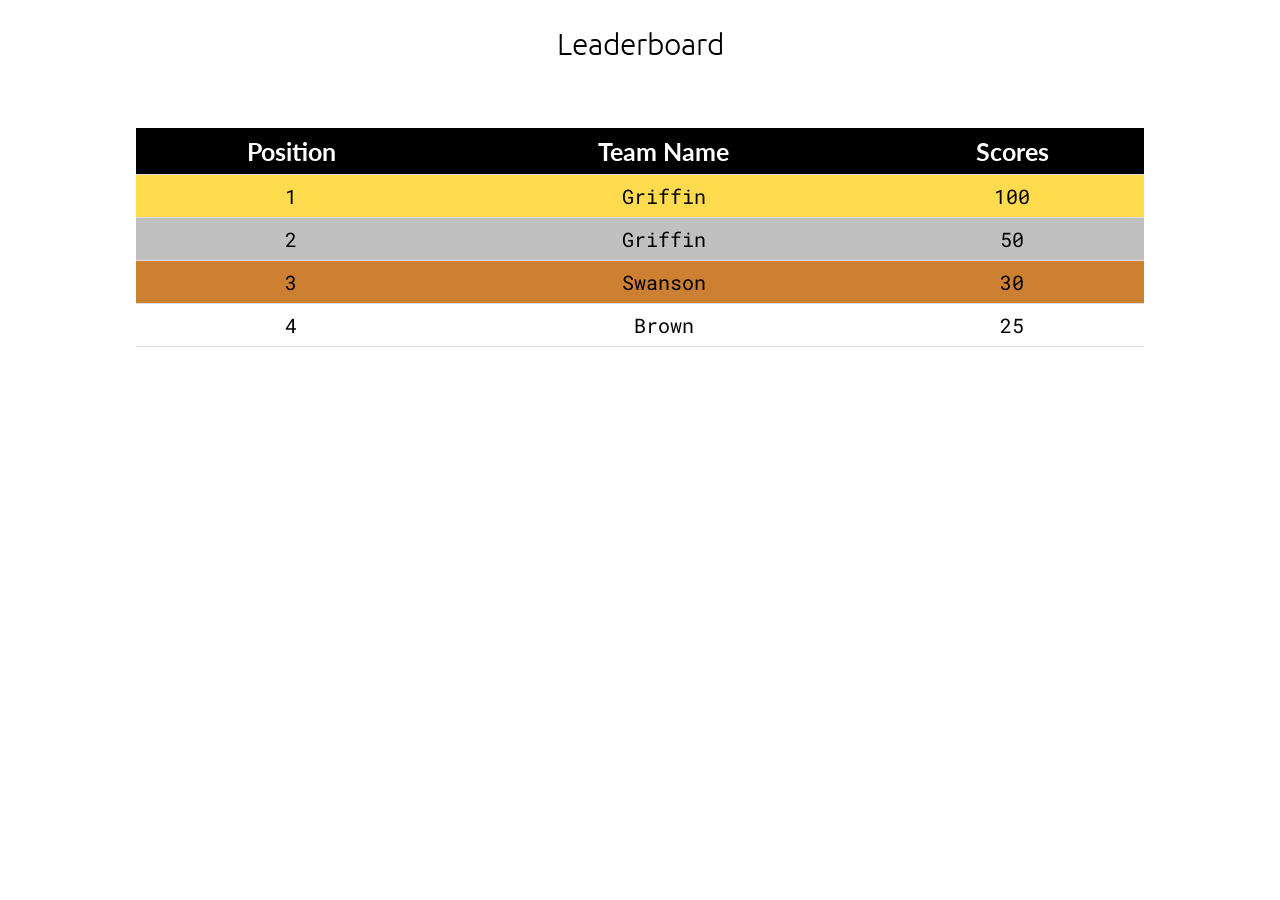
<file: leader.html>
<!DOCTYPE html>
<html>
<head>
    <link href="https://fonts.googleapis.com/css?family=Lato|Ubuntu|Roboto+Mono" rel="stylesheet">
<style>
table {
  border-collapse:collapse;
    padding:50%;
  width: 100%;
    text-align: center;
}

th, td {
  text-align: center;
  padding: 8px;
    border-bottom: 1px solid #ddd;
}

tr:nth-child(even){background-color: #f2f2f2}

th {
  background-color: black;
  color: white;
}
</style>
</head>
<body>

<h2 style="text-align: center;font-size: 30px;font-weight: 100;font-family: 'Ubuntu',sans-serif;">Leaderboard</h2>
<div style="padding: 40px 10vw">
<table>
  <tr>
    <th style="font-family: 'Lato', sans-serif;font-size: 25px;">Position</th>
    <th style="font-family: 'Lato', sans-serif;font-size: 25px;">Team Name</th>
    <th style="font-family: 'Lato', sans-serif;font-size: 25px;">Scores</th>
  </tr>
  <tr style="background-color: #ffdb4d;">
    <td style="font-family: 'Roboto Mono', sans-serif;font-size: 20px;">1</td>
    <td style="font-family: 'Roboto Mono', sans-serif;font-size: 20px;">Griffin</td>
    <td style="font-family: 'Roboto Mono', sans-serif;font-size: 20px;">100</td>
  </tr>
  <tr style="background-color: silver;">
    <td style="font-family: 'Roboto Mono', sans-serif;font-size: 20px;">2</td>
    <td style="font-family: 'Roboto Mono', sans-serif;font-size: 20px;">Griffin</td>
    <td style="font-family: 'Roboto Mono', sans-serif;font-size: 20px;">50</td>
  </tr>
  <tr style="background-color: #cd7f32;">
    <td style="font-family: 'Roboto Mono', sans-serif;font-size: 20px;">3</td>
    <td style="font-family: 'Roboto Mono', sans-serif;font-size: 20px;">Swanson</td>
    <td style="font-family: 'Roboto Mono', sans-serif;font-size: 20px;">30</td>
  </tr>
  <tr>
    <td style="font-family: 'Roboto Mono', sans-serif;font-size: 20px;">4</td>
    <td style="font-family: 'Roboto Mono', sans-serif;font-size: 20px;">Brown</td>
    <td style="font-family: 'Roboto Mono', sans-serif;font-size: 20px;">25</td>
</tr>
</table>
</div>
</body>
</html>
</file>
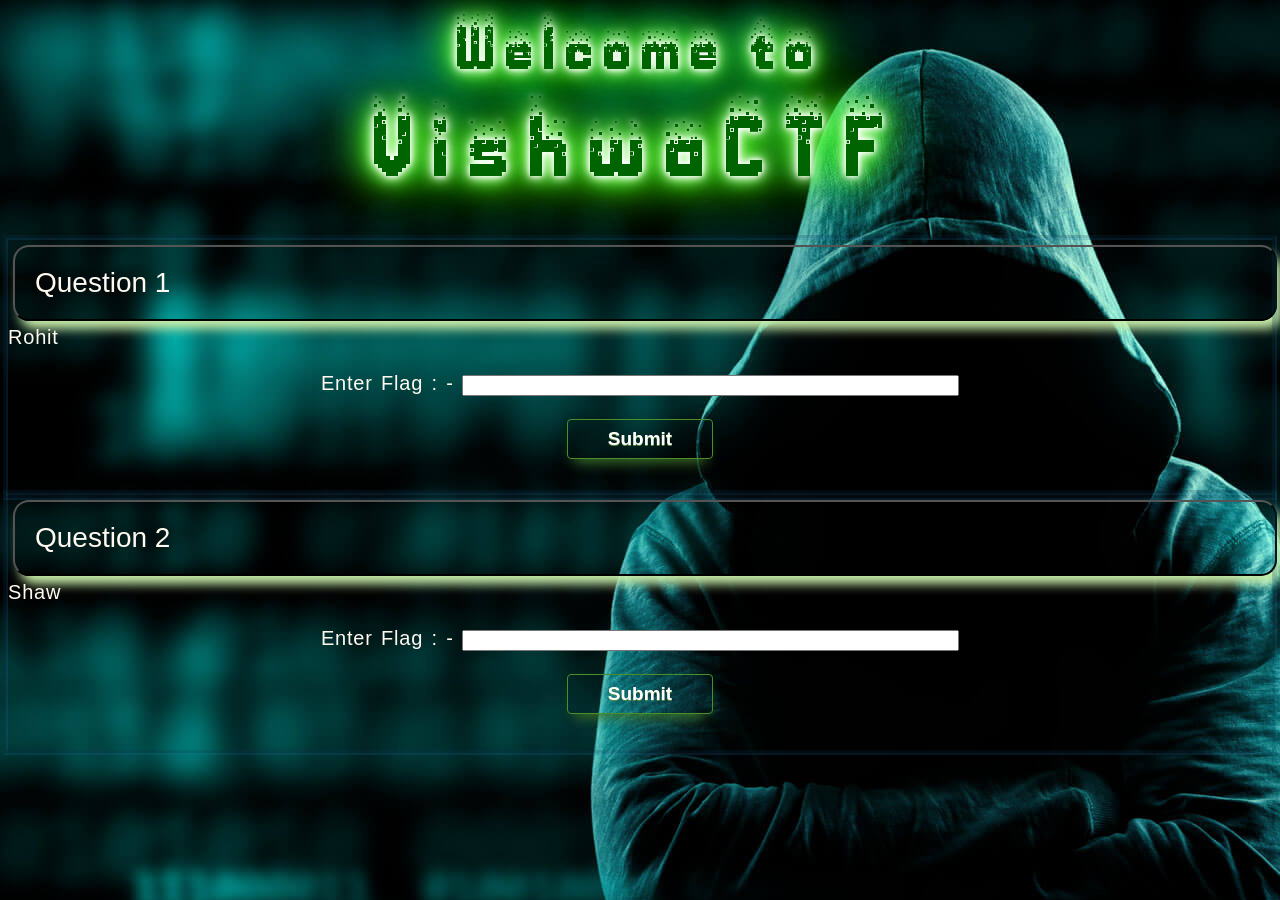
<file: Questions.html>
<html>
    <head>
    <title>LOGIN</title>
        <link href="login.css" rel="stylesheet" type="text/css">
        <!--<body onkeydown="return (event.keyCode != 116)">-->
        <body background = "7.jpg">
            
            <!--<img src="5.gif" alt="backgound" class="bg"/>-->
            <!--<div class="content"><h1 ><font color="Red">Welcome</font></h1></div>-->
            <div class="ex2wel"><center>Welcome to</center></div>
            <div class="ex2ctf"><center>VishwaCTF</center></div>
            
            <br><br>
            <div class="ex1" id = "para1">       
                <button class="button" style="vertical-align:middle" onclick = "myFunction('q')"><span>Question 1 </span></button>
                <div class="ques" id ="q">
                    Rohit<br><br>
                    <center>Enter Flag :  - <input type="textbox" size = "60"><br><br>
                    <button type="button" class="submitbut">Submit</button></center>
                </div>
                <br><br>
            </div>
            
            <div class="ex1" id = "para2">       
                <button class="button" style="vertical-align:middle" onclick = "myFunction('r')"><span>Question 2 </span></button>
                <div class="ques" id ="r">
                    Shaw<br><br>
                    <center>Enter Flag :  - <input type="textbox" size = "60"><br><br>
                    <button type="button" class="submitbut">Submit</button></center>
                </div>
                <br><br>
            </div>
            
            
            
            
            <script>
                // var myarr={"R","o","h","i","t"};
                //var y = Math.floor(Math.random()*30)
                function myFunction(obj) 
                {
                    var x = document.getElementById(obj);
                    if (x.style.display === "none") 
                    {
                        x.style.display = "block";
                        x.innerHTML = (y);
                    } 
                    else 
                    {
                        x.style.display = "none";
                    }
                
                    /*var y = Math.floor(Math.random()*(myarr.length));
                    var c = myarr[y];
                    document.getElementById("q").innerHTML = "Question " +y;*/
                }
            </script>
        </body>
    </head>
</file>
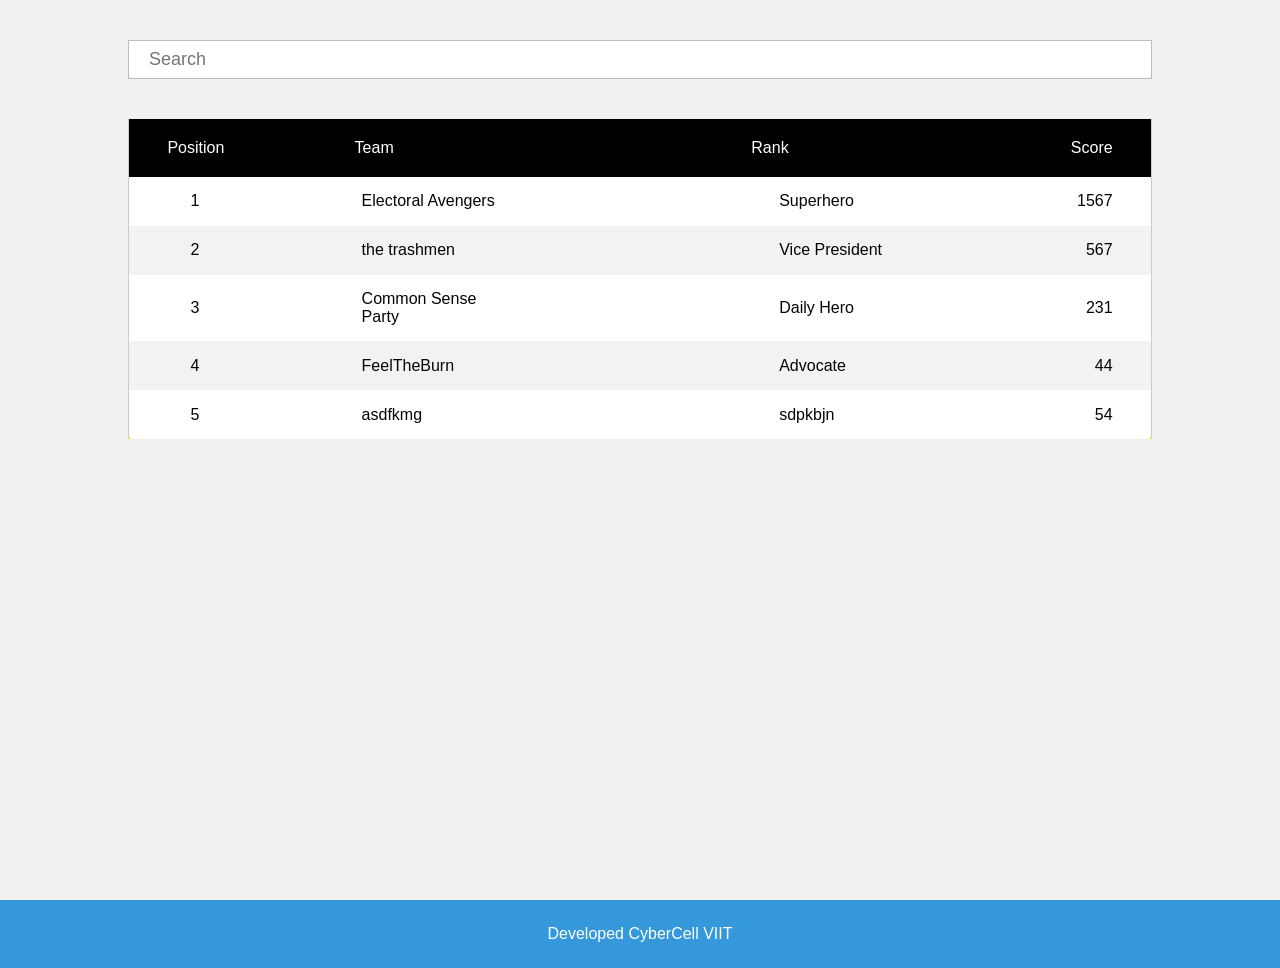
<file: Index/check.html>
<!doctype html>
<html>
<head>
<style>
    * {
  padding: 0;
  margin: 0;
  box-sizing: border-box;
  -webkit-font-smoothing: antialiased !important;
  -moz-font-smoothing: antialiased !important;
  -o-font-smoothing: antialiased !important;
  text-rendering: optimizeLegibility !important;
}

body {
  font-family: "soleil", "roboto", sans-serif;
  overflow-x: hidden;
  background-color: #f1f1f1;
  color: #040404;
}

.justify-center{
  justify-content: center;
}

.menu-icon {
  flex-grow: 1;
  padding: 0 58px;
  border-left: 1px solid #FFF;
  border-right: 1px solid #FFF;
  border-bottom: 1px solid #FFF;
  background-color: #FFF;
  z-index: 2;
}

.flex{
  display: flex;
}

.first
    {
        background-color: gold;
    }
.column{
  flex-direction: column;
}

.search-bar{
  padding: 40px 10vw 0;
  
}

.search{
  border: 0;
  padding: 8px 20px;
  font-size: 18px;
  font-family: "soleil", "roboto", sans-serif;
  border: 1px solid #bdbbbb;
}

.active {
  background-color: #eeeeee !important;
  border-left: 1px solid #e2e2e2 !important;
  border-right: 1px solid #e2e2e2 !important;
  border-bottom: 1px solid #e2e2e2 !important;
}

.nav {
  align-items: center;
  color: #040404;
  font-size: 22px;
  font-weight: 500;
  justify-content: space-between;
  background-color: #FFFFFF;
  padding: 0 10vw;
  -webkit-box-shadow: 0px 2px 5px 0px rgba(0,0,0,0.16);
  -moz-box-shadow: 0px 2px 5px 0px rgba(0,0,0,0.16);
  box-shadow: 0px 2px 5px 0px rgba(0,0,0,0.16);
}

.menu-block{
  margin-left: -1px;
}

.menu-block,
.user-block {
  position: relative;
}

.pointer{
  cursor: pointer;
}

.user-container {
  padding: 10px 15px;
  border-left: 1px solid #FFFFFF;
  border-right: 1px solid #FFFFFF;
  border-top: 1px solid #FFFFFF;
  border-bottom: 1px solid #FFFFFF;
  background-color: #FFFFFF;
  z-index: 2;
  overflow-x: hidden;
}

.user-border {
  height: 5px;
  flex-grow: 1;
  width: 100%;
  top: -8px;
  left: 0px;
  z-index: 3;
}

.absolute{
  position: absolute;
}

.relative{
  position: relative;
}

.user-menu {
  right: 0;
  top: -62px;
  z-index: 1;
}

.menu-link-icon {
  margin-right: 8px;
}

.menu-link-notification {
  border-radius: 100%;
  height: 16px;
  width: 16px;
  color: #FFFFFF;
  font-size: 10px;
  top: 8px;
  left: 13px;
  padding-right: 1px;
}

.dropup-icon,
.dropdown-icon {
  margin-left: 10px;
}

.bright-blue{
  background-color: #32B8DF;
}


.messages-notification {
  border-radius: 100%;
  height: 20px;
  width: 20px;
  color: #FFFFFF;
  text-align: center;
  font-size: 12px;
  top: 14px;
  left: 5px;
}

.icon {
  width: 70px;
  height: 70px;
  padding: 22px;
}

.user-info {
  margin-left: 15px;
}

.user-username {
  font-size: 18px;
  font-weight: 500;
}

.user-score {
  font-size: 14px;
  color: #989898;
  font-weight: 300;
  margin-top: -3px;
}

.shadow{
  -webkit-box-shadow: 0 1px 3px rgba(0,0,0,0.12), 0 1px 2px rgba(0,0,0,0.24);
  -moz-box-shadow: 0 1px 3px rgba(0,0,0,0.12), 0 1px 2px rgba(0,0,0,0.24);
  -ms-box-shadow: 0 1px 3px rgba(0,0,0,0.12), 0 1px 2px rgba(0,0,0,0.24);
  box-shadow: 0 1px 3px rgba(0,0,0,0.12), 0 1px 2px rgba(0,0,0,0.24);
}

.wrap{
  flex-wrap: wrap;
}

.grow{
  flex-grow: 1;
}

.leaderboard {
  padding: 40px 10vw;
}

.leaderboard-header{
  border-radius: 4px 4px 0 0;
}

.footer-btn{
  padding: 8px 12px;
  margin: 0 15px;
  background-color: #FFF;
  border-radius: 4px;
  color: #32b8df;
  border: 1px solid #3498db;
}

.leaderboard-footer{
  padding: 20px 3vw;
  background-color: #32b8df;
  border: 1px solid #0196c1;
  color: #FFF;
}

.leaderboard-row{
  flex-grow: 1;
  justify-content: space-between;
  background-color:#FFFFFF;
  padding: 10px 3vw;
  border-left: 1px solid #CCC;
  border-right: 1px solid #CCC;
}

.row-caller{
  align-items: center;
}

.row-user{
  margin-left: 30px;
  width: 185px;
}

.row-user--header{
  width: 275px;
}

.row-position{
  width: 55px;
  text-align: center;
}

.row-calls{
  width: 55px;
  text-align: right;
}

.leaderboard-header > .leaderboard-row:first-of-type {
  border-radius: 4px 4px 0 0 !important;
}

.leaderboard-header > .leaderboard-row{
  background-color: #32b8df;
  color: #FFFFFF;
  border-left: 1px solid #0196c1;
  border-bottom: 1px solid #0196c1;
  border-right: 1px solid #0196c1;
}

.leaderboard-row:last-of-type {
  border-radius: 0 0 4px 4px;
}

.align-center{
  align-items: center;
}

.row-collapse{
  flex-grow: 1;
  justify-content: space-around;
}

.row-alt{
  background-color: #F2f2f2;
}

.row-button{
  padding: 12px 40px 10px 40px;
  color: #080808;
  border-top: 1px solid #CCC;
  border-right: 1px solid #CCC;
  background-color: #FFFFFF;
}

.table-tab:hover,
.row-button:hover{
  background-color: #f2f2f2;
}

.row-button--active{
  border-right: 1px solid #0196c1;
  border-left: 1px solid #0196c1;
  border-top: 1px solid #0196c1;
}

.filter-row{
  padding: 0;
}

.table-tab{
  padding: 10px;
  border-top: 1px solid #CCC;
  border-right: 1px solid #CCC;
  background-color: #FFFFFF;
}

.filter-by{
  border-bottom: 1px solid #0196c1;
  background-color: rgba(0,0,0,0);
}

.row-button--active,
.tab-active{
  background-color: #32B8DF;
  color: #FFFFFF;
  border-left: 1px solid #0196c1;
  border-top: 1px solid #0196c1;
  border-right: 1px solid #0196c1;
}

.row-button--active:hover,
.tab-active:hover{
  background-color: #20add6;
}

.row--header{
  padding: 20px 3vw;
}

.row-rank--header,
.row-team--header,
.row-rank,
.row-team{
  width: 16.67%;
}

.avatar{
  border-radius: 100%;
  width: 60px;
  height: 60px;
}

.wordmark {
  height: 65px;
  margin: 8px 0;
  cursor: pointer;
}

.content{
  min-height: 100vh;
}

footer {
  background-color: #3498db;
  padding: 25px 200px;
  color: #FFFFFF;
}

.nav-link {
  background-color: #EEE;
  font-size: 18px;
  font-weight: 300;
  color: #4a4a4a;
  padding: 10px 25px 10px 20px;
  border-left: 1px solid #E2E2E2;
  border-right: 1px solid #E2E2E2;
  border-bottom: 1px solid #E2E2E2;
  position: relative;
  letter-spacing: -0.5px;
  z-index: 1;
}

.nav-link:hover{
  background-color: #c7c7c7;
  border-left: 1px solid #bdbdbd;
  border-right: 1px solid #bdbdbd;
  border-bottom: 1px solid #bdbdbd;
}

.nav-links {
  position: absolute;
  background-color: #EEE;
  left: 0;
  top: -62px;
  width: 100%;
}

@media (max-width: 1050px) {
  .row-rank--header,
  .row-team--header{
    display: none;
  }
  
  .row-collapse{
    flex-direction: column;
  }
  
  .row-caller{
    margin-bottom: -37px;
    align-items: flex-start;
  }
  
  .row-rank,
  .row-team{
    width: 275px;
    padding-left: 90px;
    font-size: 12px;
  }
  
  .wordmark {
    height: 40px;
  }
  
  .nav {
    padding: 0 10vw;
  }
  
}

@media (max-width: 800px) {
  
  .row-button:last-of-type{
    border-right: 0;
  }
  
  .filter-by{
    flex-direction: column;
  }
  
  .table-tab {
    border-top: 1px solid #E2E2E2;
    border-left: 0px;
  }
 
  .tab-active {
    border-top: 1px solid #0196c1;
  }
  
  .row-button{
    flex-grow: 1;
    text-align: center;
  }
  
  .user-container {
    padding: 4px 15px;
  }
  .user-menu {
    top: -96px;
  }
  .dropdown-icon,
  .dropup-icon,
  .user-info {
    display: none;
  }
  .nav {
    height: 70px;
  }
  .menu-icon {
    height: 70px;
    width: 82px;
    padding: 23px;
  }
  .nav-link {
    border: 1px solid #E2E2E2;
    padding: 8px 25px;
  }
  .active-icon {
    background-color: #EEE;
    -webkit-box-shadow: inset 0px 0px 10px 2px rgba(0, 0, 0, 0.1);
    -moz-box-shadow: inset 0px 0px 10px 2px rgba(0, 0, 0, 0.1);
    box-shadow: inset 0px 0px 10px 2px rgba(0, 0, 0, 0.1);
  }
}

.animate-border {
  animation: animate-border 0.3s ease-in-out 1;
  animation-fill-mode: forwards;
}

.remove-border {
  animation: remove-border 0.3s ease-in-out 1;
  animation-fill-mode: forwards;
}

@keyframes animate-border {
  0% {
    transform: translateY(0);
  }
  100% {
    transform: translateY(7px);
  }
}

@keyframes remove-border {
  0% {
    transform: translateY(7px);
  }
  100% {
    transform: translateY(0px);
  }
}

.menu-slide-up {
  animation: menu-slide-up 0.3s ease-in-out 1;
  animation-fill-mode: forwards;
}

.menu-slide-down {
  animation: menu-slide-down 0.3s ease-in-out 1;
  animation-fill-mode: forwards;
}

@keyframes menu-slide-down {
  0% {
    transform: translateY(0px);
  }
  100% {
    transform: translateY(144px);
  }
}

@keyframes menu-slide-up {
  0% {
    transform: translateY(144px);
  }
  100% {
    transform: translateY(0px);
  }
}
    </style>
    
    
    </head>
<body>

<div class="content">

  <div class="search-bar flex grow">
    <input class="search flex grow" placeholder="Search"/>
  </div>

  <div class="leaderboard flex column wrap">
    <div class="leaderboard-table flex column">

          <div class="leaderboard-row flex align-center row--header" style="border-radius: 0 !important;background-color: black;">
            <div class="row-position" style="color: white;">Position</div>
            <div class="row-collapse flex align-center">
              <div class="row-team--header" style="color: white;">Team</div>
              <div class="row-rank--header" style="color: white;">Rank</div>
            </div>
            <div class="row-calls">Calls</div>
              <div class="row-tank--header" style="color:white;">Score</div>  
        </div>
        </div>

    <div class="leaderboard-body flex column grow first">
      <div class="leaderboard-row flex align-center">
        <div class="row-position">1</div>
        <div class="row-collapse flex align-center">
          <div class="row-team">Electoral Avengers</div>
          <div class="row-rank">Superhero</div>
        </div>
        <div class="row-calls">1567</div>
      </div>

      <div class="leaderboard-row flex row-alt align-center">
        <div class="row-position">2</div>
        <div class="row-collapse flex align-center">
          <div class="row-team">the trashmen</div>
          <div class="row-rank">Vice President</div>
        </div>
        <div class="row-calls">567</div>
      </div>

      <div class="leaderboard-row flex align-center">
        <div class="row-position">3</div>
        <div class="row-collapse flex align-center">
          <div class="row-team">Common Sense Party</div>
          <div class="row-rank">Daily Hero</div>
        </div>
        <div class="row-calls">231</div>
      </div>

      <div class="leaderboard-row flex row-alt align-center">
        <div class="row-position">4</div>
        <div class="row-collapse flex align-center">
          <div class="row-team">FeelTheBurn</div>
          <div class="row-rank">Advocate</div>
        </div>
        <div class="row-calls">44</div>
      </div>

     <div class="leaderboard-row flex align-center">
        <div class="row-position">5</div>
        <div class="row-collapse flex align-center">
          <div class="row-team">asdfkmg</div>
          <div class="row-rank">sdpkbjn</div>
        </div>
        <div class="row-calls">54</div>
      </div>
<!--
      <div class="leaderboard-footer flex align-center">
  Page 1 of 2 <a class="footer-btn pointer">Next</a> 25 of 37 items
      </div>
-->
    </div>
  </div>

  </div>
  
</div>

<footer class="flex column align-center justify-center">
  <p>Developed CyberCell VIIT</p>
</footer>
    <script>
    $(document).ready(function() {
  
  var border = $('#personal-border');
  var userMenu = $('.user-menu');
  var userBlock = $('.user-block');

  $('.dropup-icon').hide();

  $('.menu-icon').click(function() {
    if ($('.nav-links').hasClass('menu-slide-down')) {
      $('.nav-links').removeClass('menu-slide-down');
      $('.nav-links').addClass('menu-slide-up');
    } else {
      $('.nav-links').removeClass('menu-slide-up');
      $('.nav-links').addClass('menu-slide-down');
    }
    $(this).toggleClass('active');
    $('.menu-icon').toggleClass('active-icon');
  });

  userBlock.click(function() {
    $('.dropup-icon').toggle();
    $('.dropdown-icon').toggle();
    $('.user-container').toggleClass('active');
    if (userMenu.hasClass('menu-slide-down')) {
      userMenu.removeClass('menu-slide-down');
      userMenu.addClass('menu-slide-up');
    } else {
      userMenu.removeClass('menu-slide-up');
      userMenu.addClass('menu-slide-down');
    }
  });

  userBlock.mouseenter(function() {
    border.removeClass('remove-border');
    border.addClass('animate-border');
  });

  userBlock.mouseleave(function() {
    border.removeClass('animate-border');
    border.addClass('remove-border');
  });
  
  $('.menu-icon').mouseenter(function() {
    $('#menu-border').removeClass('remove-border');
    $('#menu-border').addClass('animate-border');
  });

  $('.menu-icon').mouseleave(function() {
    $('#menu-border').removeClass('animate-border');
    $('#menu-border').addClass('remove-border');
  });
});
    </script>
    </body>
</html>
</file>
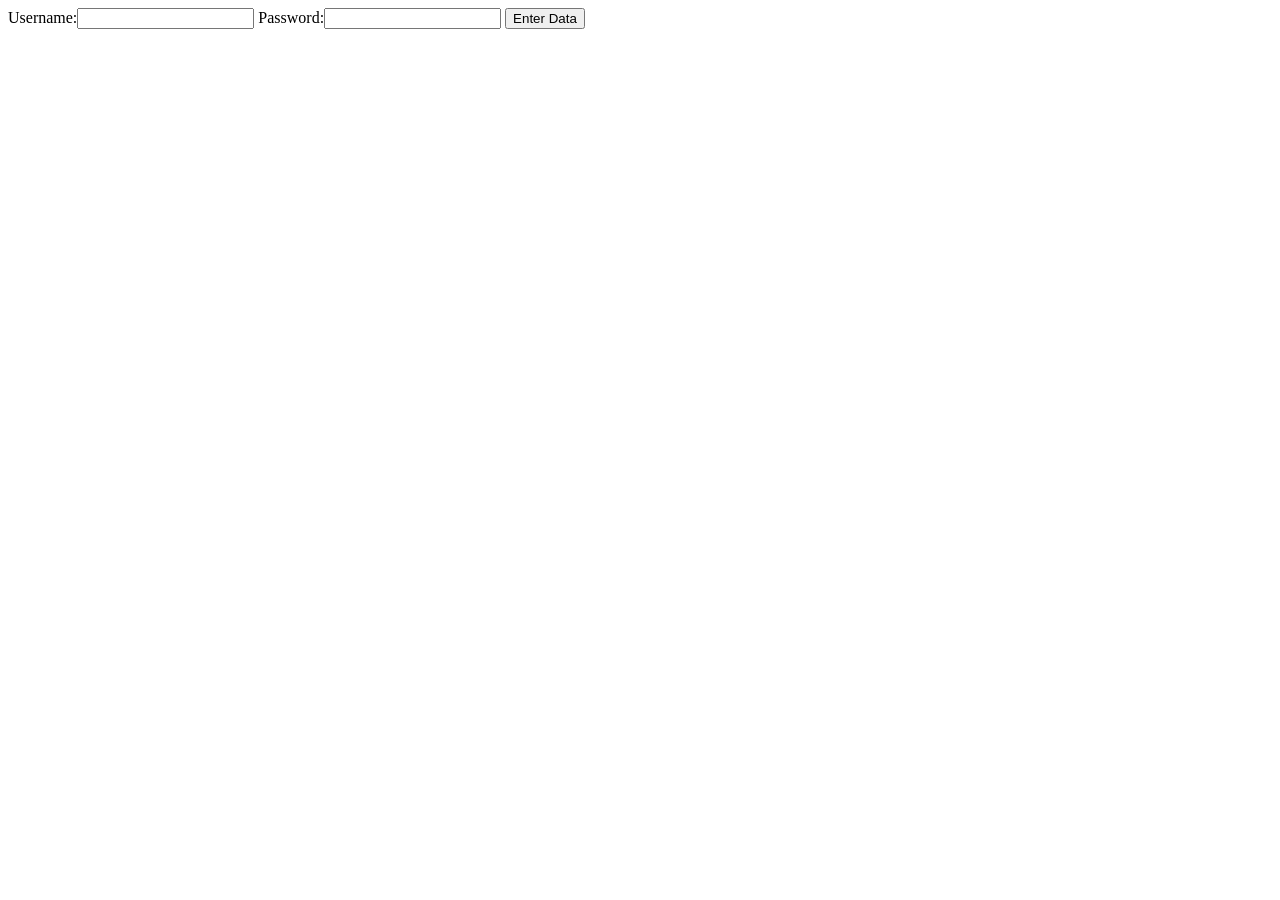
<file: Index/login.html>
<html>
<body>
<form action="log.php" method="POST">
Username:<input type="text" name="uname">
Password:<input type="password" name="pword">
         <input type="submit" name="submit" value="Enter Data">
    </form>
</body>
</html>
</file>
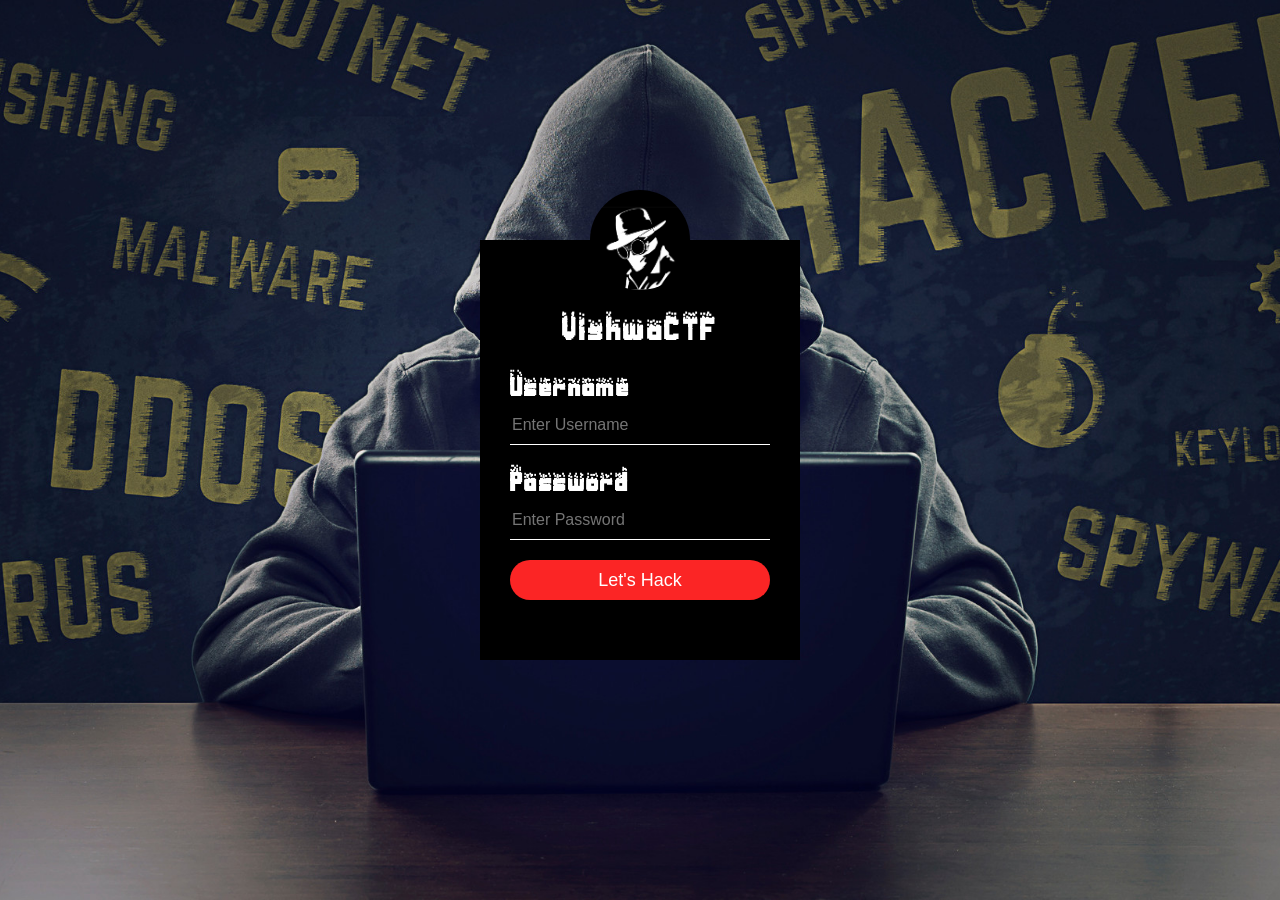
<file: Index/Login Page Devlopment/login_page.html>
<html>
<head>
<title>LOGIN FORM</title>
<link rel="stylesheet" type="text/css" href="style.css">
<body>
<div class="loginbox">
<img src="avatar.png" class="avatar">
<h1><div class="new">VishwaCTF</div></h1>
<form>
  <p>Username</p>
<input type="text" name="" placeholder="Enter Username">
<p>Password</p>
<input type="password" name="" placeholder="Enter Password">
<input type="submit" name="" value="Let's Hack">
</form>
</div>
</body>
</head>
</html>
</file>
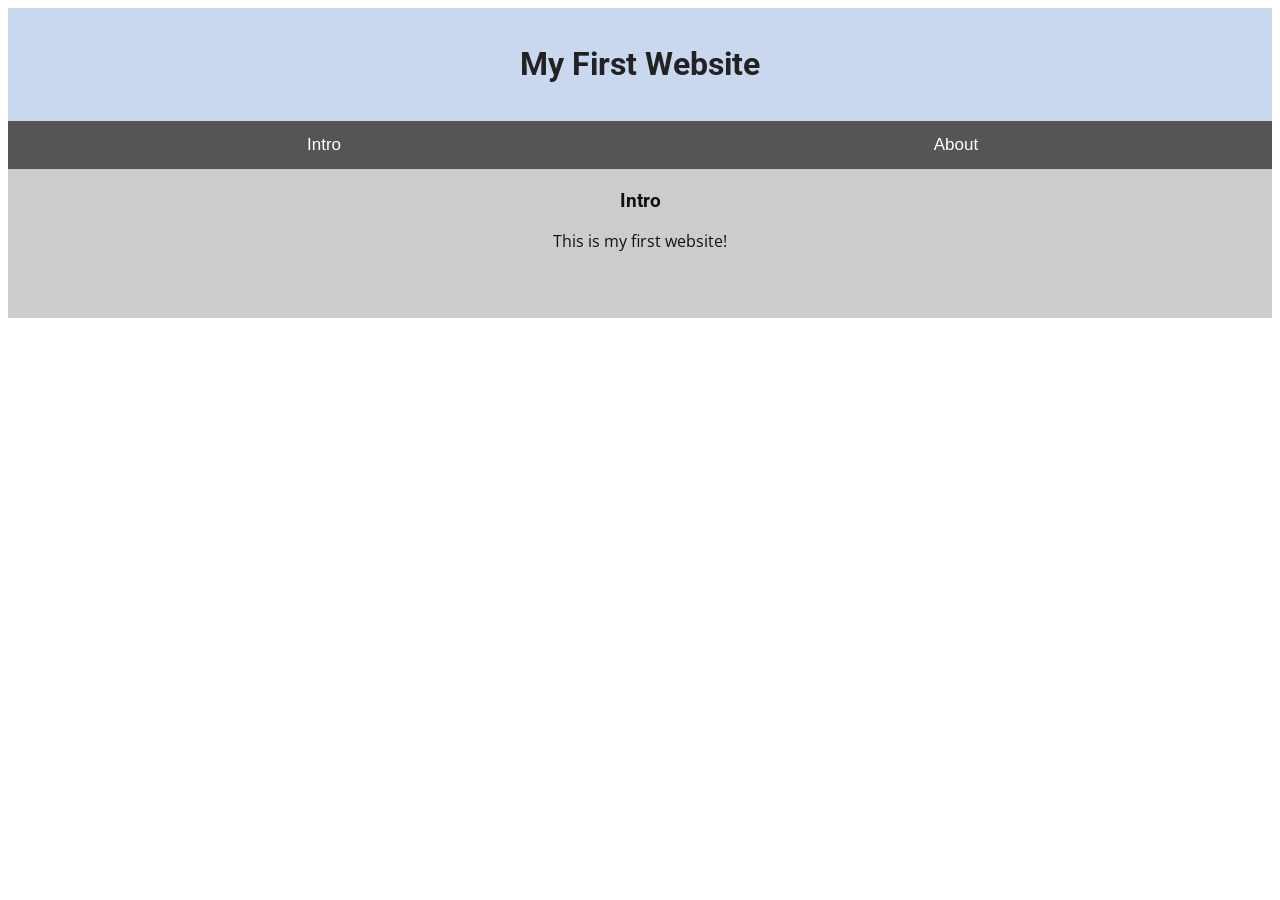
<file: Questions/Medium/INSPECT IT/thewebsite.html>
<html><head>
    <title>Inspect It :)</title>
    <link href="https://fonts.googleapis.com/css?family=Open+Sans|Roboto" rel="stylesheet">
    <link rel="stylesheet" type="text/css" href="mycss.css">
    <script type="application/javascript" src="myjs.js"></script>
  </head>

  <body>
    <div class="container">
      <header>
	<h1>My First Website</h1>
      </header>

      <button class="tablink" onclick="openTab('tabintro', this, '#222')" id="defaultOpen">Intro</button>
      <button class="tablink" onclick="openTab('tababout', this, '#222')">About</button>
      
      <div id="tabintro" class="tabcontent" style="display: block;">
	<h3>Intro</h3>
	<p>This is my first website!</p>
      </div>

      <div id="tababout" class="tabcontent" style="display: none;">
	<h3>About</h3>
	<p>These are the web skills I've been practicing: <br>
	  HTML <br>
	  CSS <br>
	  JS (JavaScript)
	</p>
	<!-- I learned HTML! Here's part 1/3 of the flag: vishwaCTF{ur_4_real_1nspe -->
      </div>
      
    </div>
</body></html>
</file>
<file: login.css>
/*img.bg {
    min-height: 100%;
    min-width: 1024px;
    width: 100%;
    height: auto;
    z-index: 1;
    position: fixed;
    top: 0;
    left: 0;
    opacity: 5;
}

.content 
{
    position: absolute;
    left: 0;
    right: 0;
    z-index: 9999;
    margin-left: 20px;
    margin-right: 20px;
}*/

@font-face {
font-family: "Nightmare Codehack";
src: url("Nightmare Codehack.otf");
}

.ex1
{
    outline: 5px groove rgba(28,110,164,0.2);
    outline-offset: 0px;
}

.ques
{
        font-family: "Comic Sans MS", cursive, sans-serif;
    font-size: 20px;
    letter-spacing: 0.8px;
    word-spacing: 2px;
    color: floralwhite;
    font-weight: 400;
    text-decoration: none;
    font-style: normal;
    font-variant: normal;
    text-transform: none;
}
.ex2wel
{
    text-decoration:inherit;
    text-decoration-color: blue;
    font-family: "Nightmare Codehack";
    color: darkgreen;
    letter-spacing: 10px;
    font-size: 70px;
    
    text-shadow: 0 0 5px #FFF, 0 0 10px #FFF, 0 0 15px #FFF, 0 0 20px #49ff18, 0 0 30px #49FF18, 0 0 40px #49FF18, 0 0 55px #49FF18, 0 0 75px #49ff18;
}

.ex2ctf
{
  text-decoration:inherit;
    text-decoration-color: blue;
    font-family: "Nightmare Codehack";
    color: darkgreen;
    letter-spacing: 20px;
    font-size: 100px;
    
    text-shadow: 0 0 5px #FFF, 0 0 10px #FFF, 0 0 15px #FFF, 0 0 20px #49ff18, 0 0 30px #49FF18, 0 0 40px #49FF18, 0 0 55px #49FF18, 0 0 75px #49ff18;
}



.button {
  display: inline-block;
  	-moz-box-shadow: 6px 9px 11px -1px #8a2a21;
	-webkit-box-shadow: 6px 9px 11px -1px #8a2a21;
	box-shadow: 6px 9px 11px -1px #caefab;
	background-color:transparent;
    	-moz-border-radius:16px;
	-webkit-border-radius:16px;
	border-radius:16px;
  color:floralwhite;
  text-align: left;
    text-decoration-style:dashed;
  font-size: 28px;
  padding: 20px 20px;
  width: 100%;
  transition:  0.5s;
  cursor: pointer;
  margin: 5px;
        z-index: 9999;
}

.button span {
  cursor: pointer;
  display: inline-block;
  position: relative;
  transition: 0.5s;
        z-index: 9999;
}

.button span:after {
  content: '\00bb';
  position: absolute;
  opacity: 0;
  top: 0;
  right: 100%;
  transition: 0.5s;
        z-index: 9999;
}

.button:hover span {
  padding-right: 50px;
        z-index: 9999;
}

.button:hover span:after {
  opacity: 1;
  right: 0;
        z-index: 9999;
}






.myButton {
	-moz-box-shadow: 6px 9px 11px -1px #8a2a21;
	-webkit-box-shadow: 6px 9px 11px -1px #8a2a21;
	box-shadow: 6px 9px 11px -1px #caefab;
	background-color:transparent;
	-moz-border-radius:16px;
	-webkit-border-radius:16px;
	border-radius:16px;
	display:inline-block;
	cursor:pointer;
	color:#306108;
	font-family:Times New Roman;
	font-size:23px;
	padding:19px 100%;
	text-decoration:none;
	text-shadow:1px 4px 0px #aade7c;
}
.myButton:hover span{
	background-color:transparent;
}
.myButton:active {
	position:relative;
	top:1px;
}

.myButton span {
  cursor: pointer;
  display: inline-block;
  position: relative;
  transition: 0.5s;
        z-index: 9999;
}

.myButton span:after {
  content: '\00bb';
  position: absolute;
  opacity: 0;
  top: 0;
  right: 100%;
  transition: 0.5s;
        z-index: 9999;
}

.myButton:hover span {
  padding-right: 50px;
        z-index: 9999;
}

.myButton:hover span:after {
  opacity: 1;
  right: 0;
        z-index: 9999;
}





.submitbut {
	-moz-box-shadow: 0px 10px 14px -7px #3e7327;
	-webkit-box-shadow: 0px 10px 14px -7px #3e7327;
	box-shadow: 0px 10px 14px -7px #3e7327;
	background-color:transparent;
	-moz-border-radius:4px;
	-webkit-border-radius:4px;
	border-radius:4px;
	border:1px solid #4b8f29;
	display:inline-block;
	cursor:pointer;
	color:#ffffff;
	font-family:Arial;
	font-size:19px;
	font-weight:bold;
	padding:8px 40px;
	text-decoration:none;
	text-shadow:0px 1px 0px #5b8a3c;
}
.submitbut:hover {
	background-color:transparent;
}
.submitbut:active {
	position:relative;
	top:1px;
}
</file>
<file: Index/Login Page Devlopment/style.css>
@font-face {
font-family:  "Nightmare Codehack";
src :url("Nightmare Codehack.otf");
}

body
{
margin:0;
padding:0;
background:url(image.jpg);
background-size:cover;
background-position: center;

font-family:'Nightmare Codehack',sans-serif;
letter-spacing:0.08em;
font-size: 30px;

}
.loginbox
{
  width:320px;
  height:420px;
  background:#000;
  color:#fff;
  top:50%;
  left:50%;
  position:absolute;
  transform:translate(-50%,-50%);
  box-sizing:border-box;
  padding: 70px 30px;
}
.new
{
  font-size: 35px;
  letter-spacing: 0.1em;

}
.avatar
{
  width:100px;
  height: 100px;
  border-radius: 50%;
  position:absolute;
  top:-50px;
  left: calc(50% - 50px);
}

h1
{
  margin:0;
  padding: 0 0 20px;
  text-align: center;;
  font-size: 22px;
}

.loginbox p
{
margin:0;
padding: 0;
 font-weight: bold;
}

.loginbox input
{
width:100%;
margin-bottom: 20px;
}

.loginbox input[type="text"],input[type="password"]
{
  border:none;
  border-bottom: 1px solid #fff;
  background: transparent;
  outline:none;
  height:40px;
  color:#fff;
  font-size: 16px;
}

.loginbox input[type="submit"]
{
  border:none;
  outline:none;
  height: 40px;
  background: #fb2525;
  color: #fff;
  font-size: 18px;
  border-radius:20px;
}

.loginbox a
{
  text-decoration: none;
  font-size: 12px;
  line-height: 20px;
  color:darkgrey;
}

.loginbox a:hover
{
  color:#ffc107;
}
</file>
<file: Questions/Medium/INSPECT IT/mycss.css>
div.container {
    width: 100%;
}

header {
    background-color: #c9d8ef;
    padding: 1em;
    color: white;
    clear: left;
    text-align: center;
}

body {
    font-family: Roboto;
}

h1 {
    color: #222;
}

p {
    font-family: "Open Sans";
}

.tablink {
    background-color: #555;
    color: white;
    float: left;
    border: none;
    outline: none;
    cursor: pointer;
    padding: 14px 16px;
    font-size: 17px;
    width: 50%;
}

.tablink:hover {
    background-color: #777;
}

.tabcontent {
    color: #111;
    display: none;
    padding: 50px;
    text-align: center;
}

#tabintro { background-color: #ccc; }
#tababout { background-color: #ccc; }

/* I learned CSS! Here's part 2/3 of the flag: ct0r_g4dget_e96dd105} */
</file>
